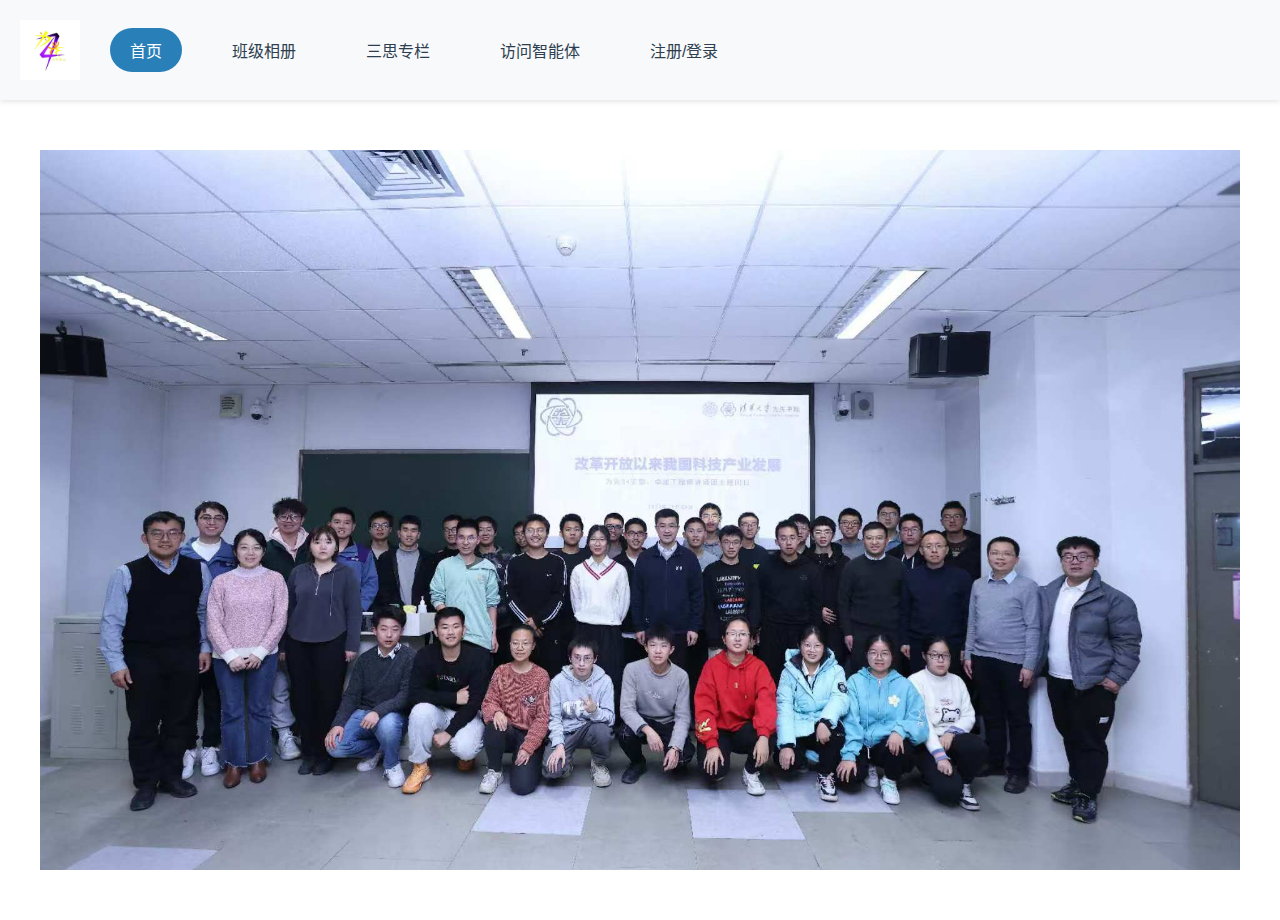
<file: front/index.html>
<!-- index.html -->
<!DOCTYPE html>
<html lang="zh-CN">
<head>
    <meta charset="UTF-8">
    <meta name="viewport" content="width=device-width, initial-scale=1.0">
    <title>我们的班级</title>
    <link rel="stylesheet" href="styles.css">
</head>
<body>
    <!-- 导航栏 -->
    <nav role="navigation">
        <img src="images/logo.jpg" alt="班级Logo" class="logo">
        <div class="nav-buttons">
            <a href="index.html">首页</a>
            <a href="pages/gallery.html">班级相册</a>
            <a href="pages/column.html">三思专栏</a>
            <a href="pages/chatbot.html">访问智能体</a>
            <a href="pages/auth.html">注册/登录</a>
        </div>
        <div class="hamburger">☰</div>
    </nav>

    <!-- 主图区 -->
    <section class="main-image-container" aria-label="班级风采展示">
        <img src="images/main.jpg" alt="班级全体成员合影" 
             loading="lazy" 
             width="1920" 
             height="1080"
             srcset="images/main-small.jpg 480w, images/main.jpg 1920w"
             sizes="100vw">
    </section>
    
    <script src="script.js"></script>
</body>
</html>
</file>
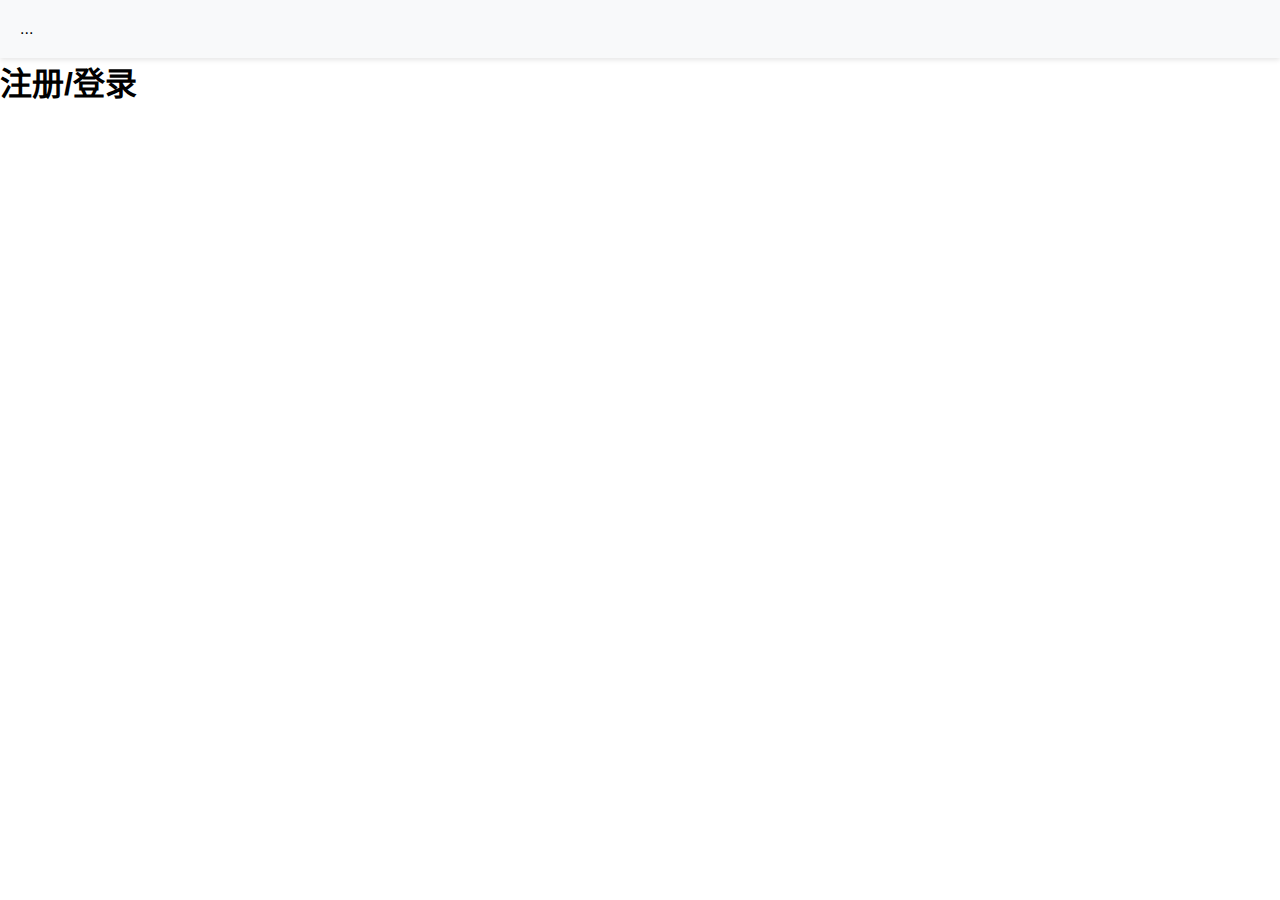
<file: front/pages/auth.html>
<!-- 注册/登录页 -->
<!DOCTYPE html>
<html lang="zh-CN">
<head>
    <meta charset="UTF-8">
    <title>注册/登录</title>
    <link rel="stylesheet" href="../styles.css">
</head>
<body>
    <nav>...</nav> <!-- 复用导航代码 -->
    
    <div class="content">
        <h1>注册/登录</h1>
        <!-- 后续可添加注册/登录功能 -->
    </div>
</body>
</html>
</file>
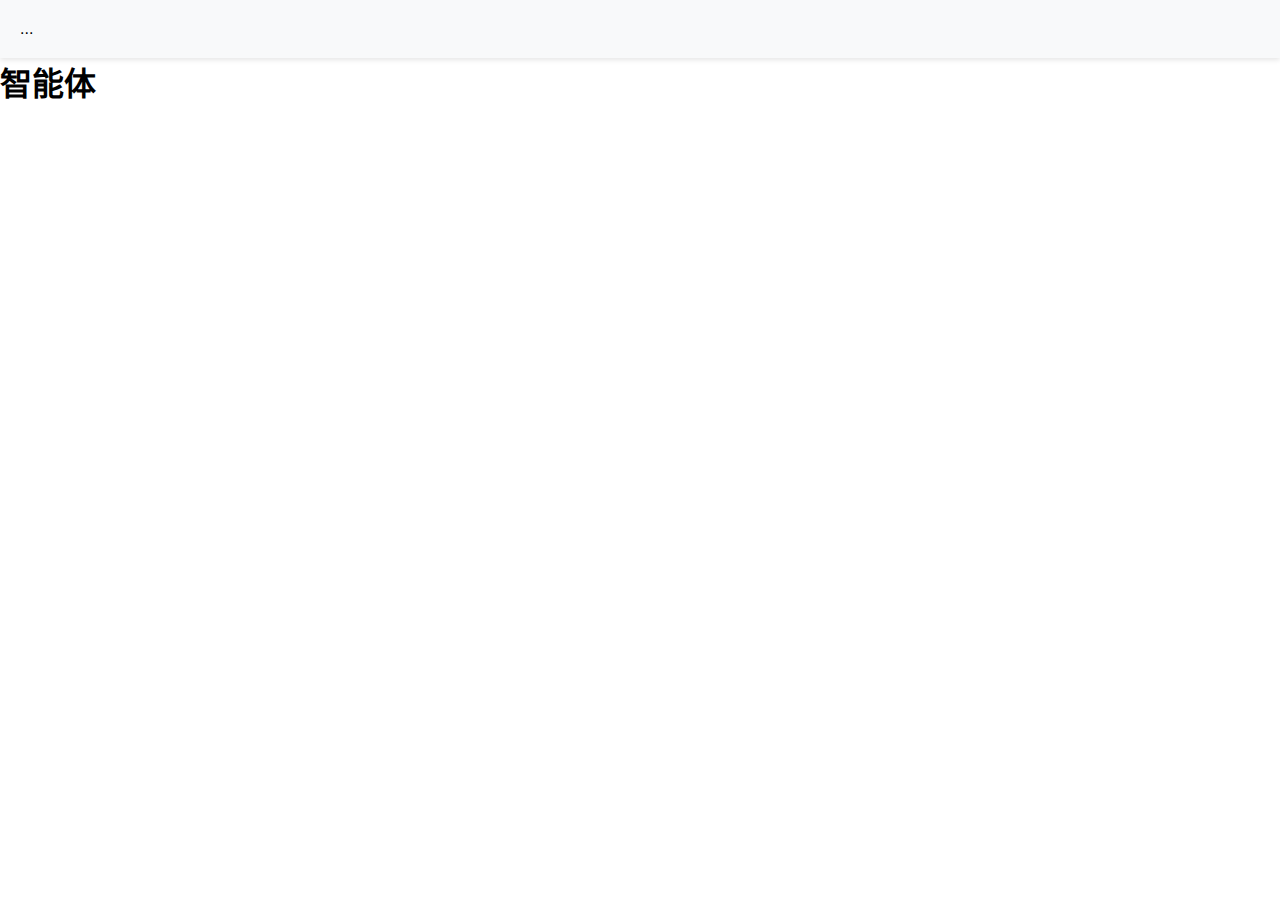
<file: front/pages/chatbot.html>
<!-- 访问智能体页 -->
<!DOCTYPE html>
<html lang="zh-CN">
<head>
    <meta charset="UTF-8">
    <title>智能体</title>
    <link rel="stylesheet" href="../styles.css">
</head>
<body>
    <nav>...</nav> <!-- 复用导航代码 -->
    
    <div class="content">
        <h1>智能体</h1>
        <!-- 后续可添加智能体功能 -->
    </div>
</body>
</html>
</file>
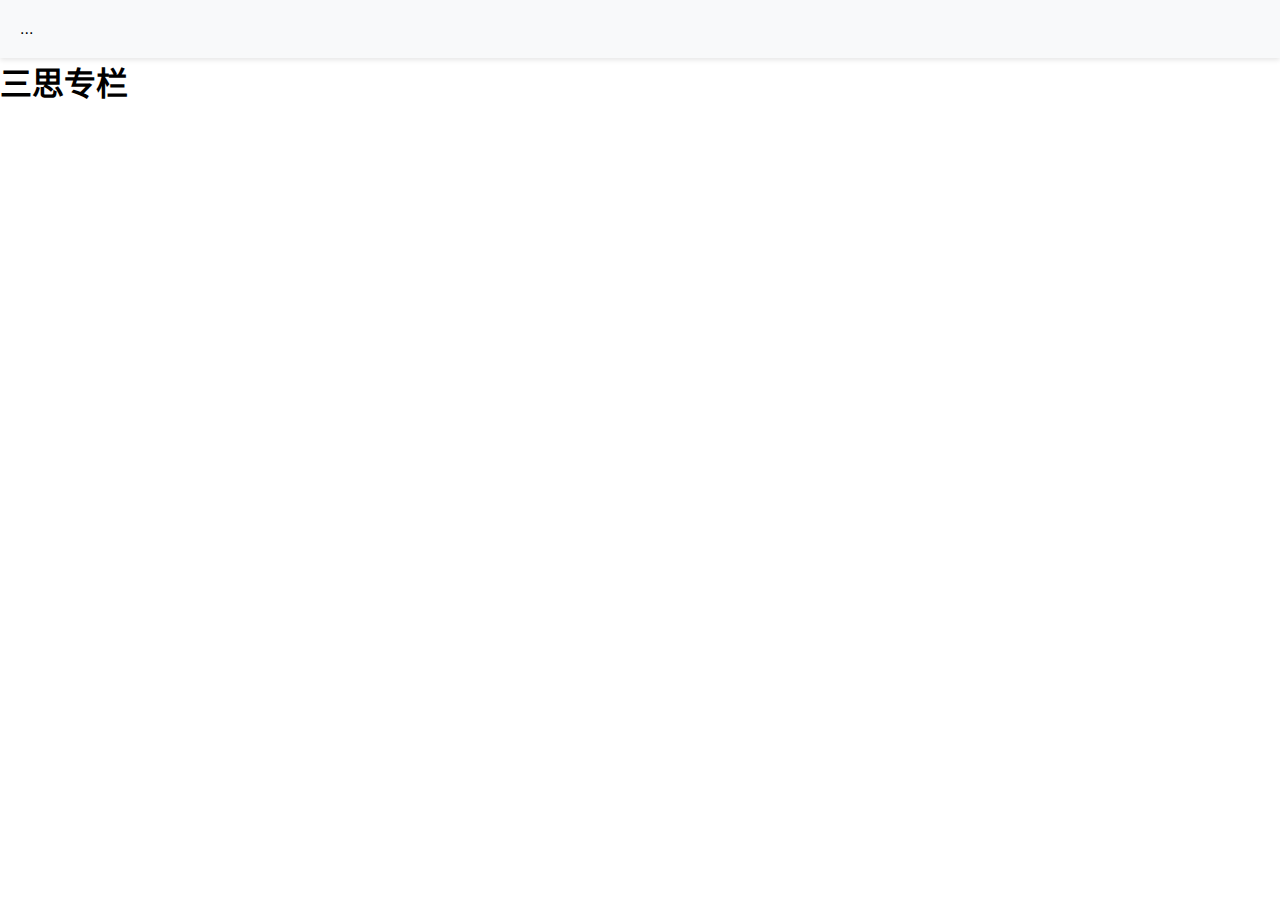
<file: front/pages/column.html>
<!-- 三思专栏页 -->
<!DOCTYPE html>
<html lang="zh-CN">
<head>
    <meta charset="UTF-8">
    <title>三思专栏</title>
    <link rel="stylesheet" href="../styles.css">
</head>
<body>
    <nav>...</nav> <!-- 复用导航代码 -->
    
    <div class="content">
        <h1>三思专栏</h1>
        <!-- 后续可添加三思专栏功能 -->
    </div>
</body>
</html>
</file>
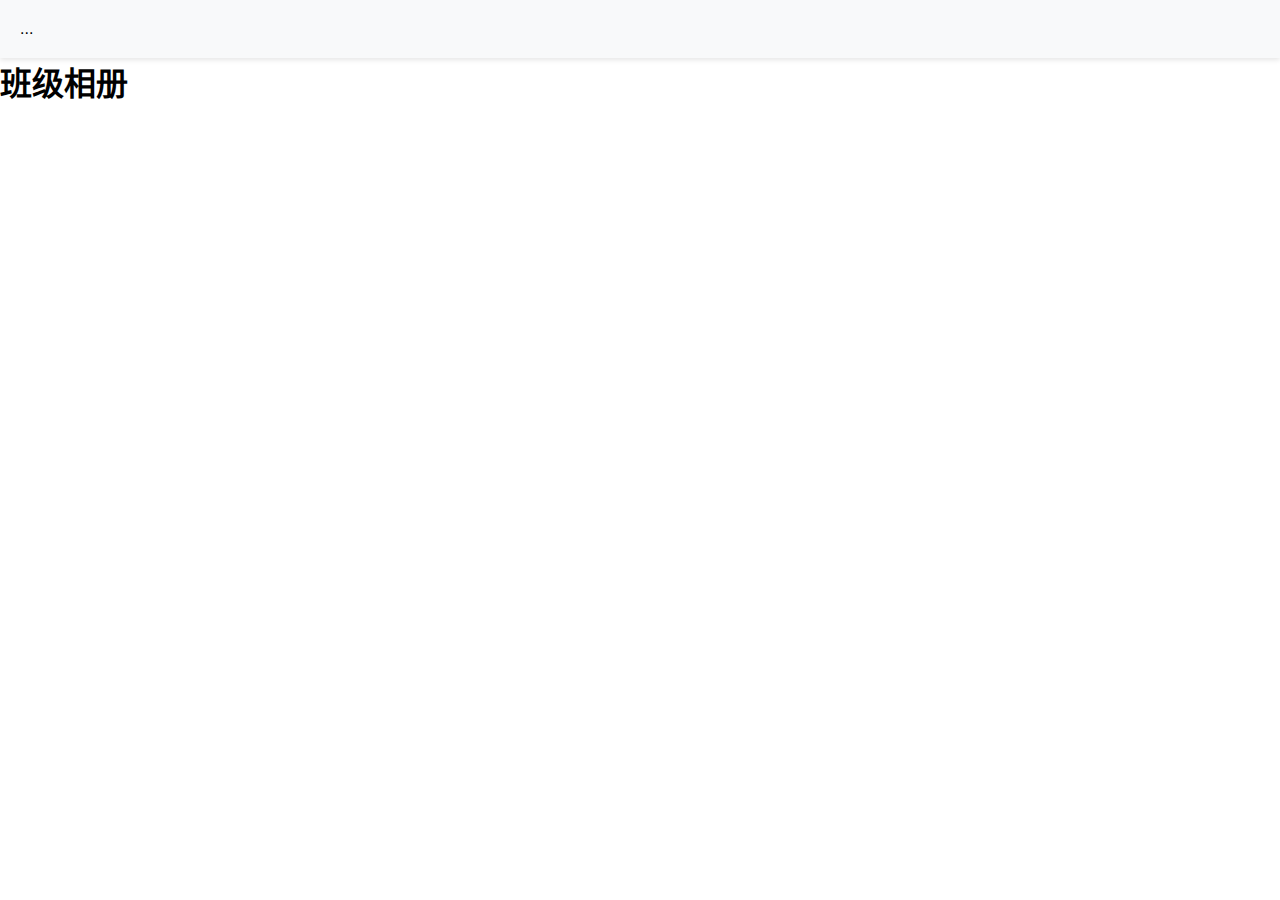
<file: front/pages/gallery.html>
<!-- 班级相册页 -->
 <!-- pages/gallery.html -->
<!DOCTYPE html>
<html lang="zh-CN">
<head>
    <meta charset="UTF-8">
    <title>班级相册</title>
    <link rel="stylesheet" href="../styles.css">
</head>
<body>
    <nav>...</nav> <!-- 复用导航代码 -->
    
    <div class="content">
        <h1>班级相册</h1>
        <!-- 后续可添加相册功能 -->
    </div>
</body>
</html>
</file>
<file: front/styles.css>
/* styles.css */
* {
    margin: 0;
    padding: 0;
    box-sizing: border-box;
    font-family: '微软雅黑', sans-serif;
}

nav {
    display: flex;
    align-items: center;
    padding: 20px;
    background: #f8f9fa;
    box-shadow: 0 2px 5px rgba(0,0,0,0.1);
    position: relative;
}

.logo {
    height: 60px;
    margin-right: 30px;
    transition: transform 0.3s;
}

.nav-buttons {
    display: flex;
    gap: 30px;
    transition: transform 0.3s;
}

.nav-buttons a {
    text-decoration: none;
    color: #2c3e50;
    font-weight: 500;
    padding: 10px 20px;
    border-radius: 25px;
    transition: all 0.3s;
}

.nav-buttons a:hover {
    background: #3498db;
    color: white;
}

.nav-buttons a.active {
    background: #2980b9;
    color: white;
}

.main-image-container {
    width: 100%;
    max-width: 1200px;
    margin: 50px auto;
    overflow: hidden;
}

.main-image-container img {
    width: 100%;
    height: auto;
    min-height: 400px;
    display: block;
    margin: 0 auto;
    opacity: 0;
    transform: translateY(20px);
    transition: opacity 0.5s, transform 0.5s;
}

/* 移动端适配 */
@media (max-width: 768px) {
    .nav-buttons {
        display: none;
        position: absolute;
        top: 100%;
        left: 0;
        right: 0;
        background: white;
        flex-direction: column;
        padding: 20px;
        box-shadow: 0 2px 5px rgba(0,0,0,0.1);
    }

    .nav-buttons.active {
        display: flex;
    }

    .logo {
        margin: 0 auto;
    }

    .hamburger {
        display: block;
        position: absolute;
        right: 20px;
        cursor: pointer;
        padding: 15px;
        font-size: 24px;
    }

    .main-image-container {
        margin: 20px 0;
    }
    
    .main-image-container img {
        min-height: 250px;
    }
}

@media (min-width: 769px) {
    .main-image-container img {
        max-height: 80vh;
    }
}

/* 分页选择器 */
.page-size-selector {
    text-align: right;
    margin: 20px 0;
    padding: 0 20px;
}

#page-size {
    padding: 8px 12px;
    border-radius: 8px;
    border: 1px solid #3498db;
    background: white;
    color: #2c3e50;
    font-size: 14px;
}

/* 调整分页控件布局 */
.pagination-controls {
    display: flex;
    justify-content: center;
    align-items: center;
    margin: 30px 0;
    gap: 20px;
    flex-wrap: wrap;
}

/* 响应式调整 */
@media (max-width: 768px) {
    .articles-grid {
        grid-template-columns: 1fr;
    }
    
    .pagination-controls {
        gap: 10px;
    }
    
    .pagination-btn {
        padding: 8px 15px;
    }
}

/* 新增卡片动画 */
@keyframes cardEntry {
    from { opacity: 0; transform: translateY(20px); }
    to { opacity: 1; transform: translateY(0); }
}

.article-card {
    animation: cardEntry 0.4s ease forwards;
}


  /* 专栏标题样式 */
.column-title {
    font-size: 2.5rem;  /* 放大标题字号 */
    text-align: center; /* 文字居中 */
    margin: 2rem 0;
    width: 100%;
  }

  /* 文章标题单独放大 */
#articles-container .article-title {
    font-size: 1.8rem;  /* 标题放大到1.8倍基准字号 */
    line-height: 1.3;
    margin: 1.2rem 0;
  }
  
  /* 分页按钮保持原样 */
  .pagination-btn {
    font-size: 1rem;    /* 明确设置标准字号 */
    padding: 0.6rem 1.2rem;
  }
  
  /* 修正后的文章容器结构 */
  .articles-grid {
    text-align: center;
    margin: 0 auto;
    padding: 1rem;
  }
  
  /* 确保正文内容保持标准字号 */
  .article-content {
    font-size: 1rem;
    line-height: 1.6;
  }

  /* 移动端适配 */
  @media (max-width: 768px) {
    #articles-container .article-title {
      font-size: 1.5rem;  /* 移动端适当缩小 */
      margin: 1rem 0;
    }
  }
</file>
